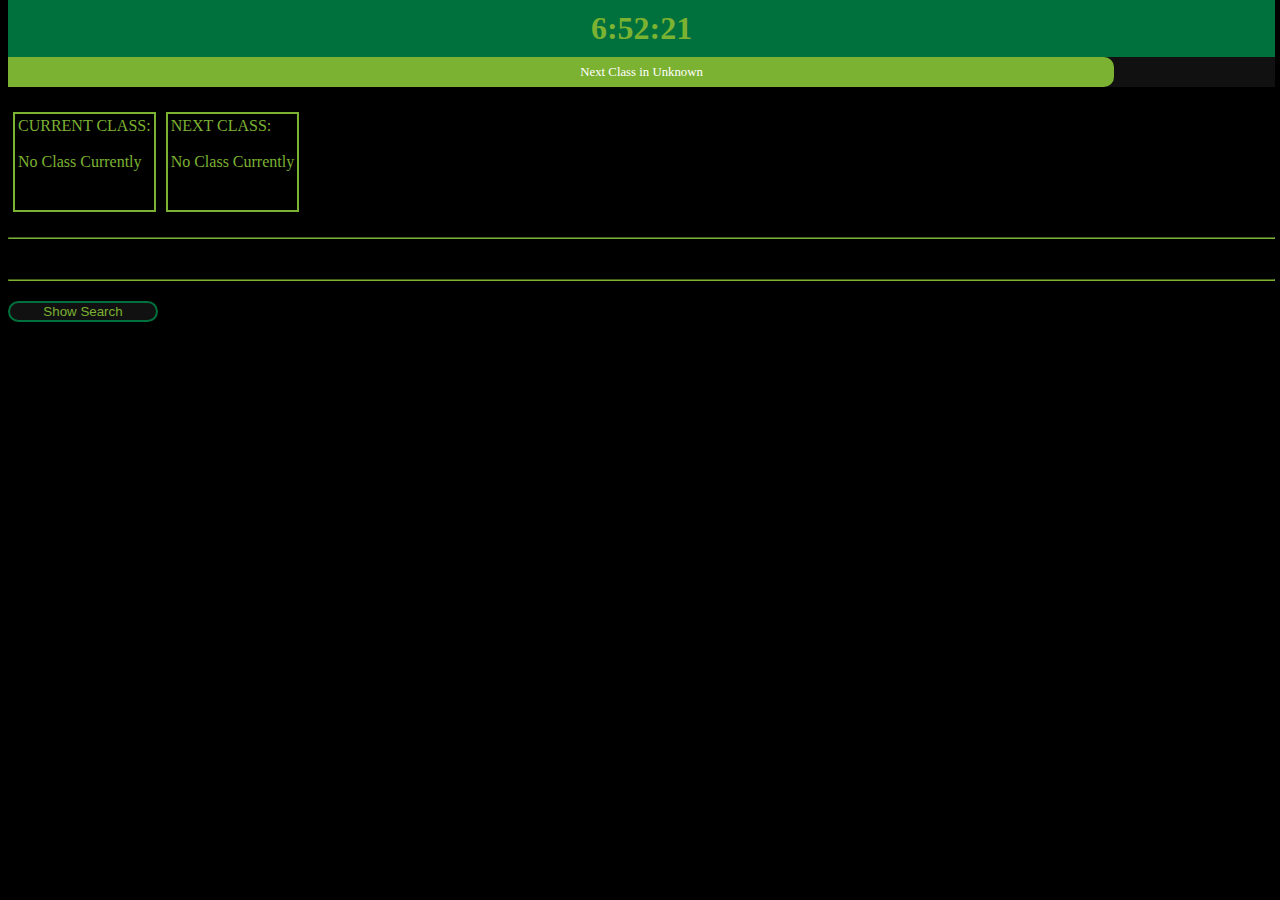
<file: index.html>
<!DOCTYPE html>
<html>
	<head>
		<title>Schedule</title>
		<link rel="stylesheet" type="text/css" href="main.css"/>
		<link rel="SHORTCUT ICON" href="favicon.ico"/>
	</head>
	<div id="wrapper">
		<header>
			<h1 id="currentTime">--:--:--</h1>
		</header>
		<div id="progressBarWrapper">
			<div id="progressBar"></div>
			<span id="progressText">&nbsp;Hourly Progress</span>
		</div>
		<body onkeyup="new function(event){if(window.event.keyCode == 192)sts()}">
			<div id = content>Loading...</div>
			<hr>
			<div id="mySections">
				<div class="dayOfWeek"><span class="dowHeader">Sunday</span><div id="sunday"></div></div>
			</div>
			<hr>
			<div id="searchWrapper">
				<button onclick="showHideSearchArea()" id="toggleHidden">Show Search</button>
				<br/>
				<div id="courseSearch">
					<br>
					Search Courses:
					<input id="subj" type="search" onkeyup="updateResults(this.value)"/>
				</div>
				<table id="searchResults"></table>
			</div>
			<script src="main.js"></script>
		</body>
	</div>
</html>
</file>
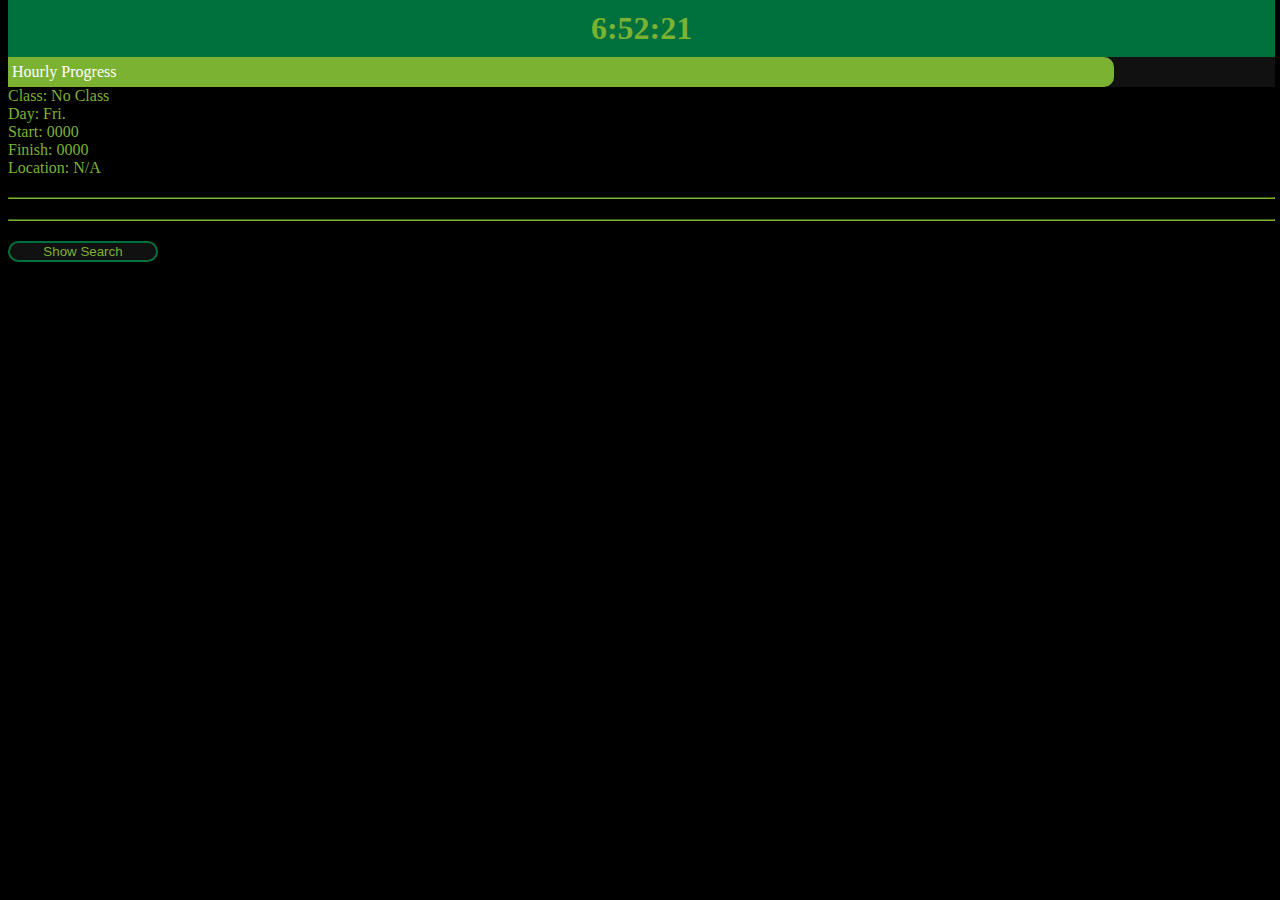
<file: schedule/index.html>
<!DOCTYPE html>
<html>
	<head>
		<title>Schedule</title>
		<link rel="stylesheet" type="text/css" href="main.css"/>
		<link rel="SHORTCUT ICON" href="favicon.ico"/>
	</head>
	<div id="wrapper">
		<header>
			<h1 id="currentTime">--:--:--</h1>
		</header>
		<div id="progressBarWrapper">
			<div id="progressBar">&nbsp;Hourly Progress</div>
		</div>
		<body>
			<div id = content>Loading...</div>
			<hr>
			<div id="mySections">
			</div>
			<hr>
			<div id="searchWrapper">
				<button onclick="showHideSearchArea()" id="toggleHidden">Show Search</button>
				<br/>
				<div id="courseSearch">
					Days are 0-6 corresponding with Sunday-Saturday<br />
					Search Courses:
					<input id="subj" type="search" onkeyup="updateResults(this.value)"/>
				</div>
				<table id="searchResults"></table>
			</div>
			<script src="main.js"></script>
		</body>
	</div>
</html>
</file>
<file: main.css>
#wrapper {

	font-family: verdana;
}

#content {
	margin-top: 20px;
}

body {
	color: #7CB232;
	margin-top: 0px;
	background-color: black;
}

hr {
	border-color: #7CB232;
	margin: 20px 0px 20px 0px;
}

td {
	padding: 10px;
	border: 2px solid white;
	border-color: #7CB232;
}

span.title:hover::before {
	display: block;
	background-color: #7CB232;
	color: white;
	position: absolute;
	padding: 5px;
	content: attr(data-tooltip);
	border: 2px solid #181818;
}

#currentTime {
	background-color: #00703C;
	text-align: center;
	padding-top: 10px;
	padding-bottom: 10px;
	font-weight: 30pt;
	margin:0;

}

#progressBarWrapper {
	height: 30px;
	background-color: #111;
	color: white;
	line-height: 30px;
}

#progressBar {
	height: 100%;
	background-color: #7CB232;
	border-radius: 0px 10px 10px 0px;
	white-space: nowrap;
	text-align: center;
}

#progressText {
	display: block;
	position: relative;
	top: -100%;
	text-align: center;
	font-size: 80%;
}

#currentClass {
	border: 2px solid #7CB232;
	display: inline-block;
	margin: 5px;
	padding: 3px;
}

#nextClass {
	border: 2px solid #7CB232;
	display: inline-block;
	margin: 5px;
	padding: 3px;
}

#mySections{
	overflow: auto;
  white-space: nowrap;
}

.dayOfWeek {
	display: inline-block;
  vertical-align:top;
  white-space:normal;
	padding: 3px;
	margin: 5px;
	border: 1px solid green;
	min-width: 75px;
}

.dowHeader {
	display: block;
	text-align: center;
}

.mySectionResult {
	font-size: 8pt;
	border: 2px solid #7CB232;
	padding: 7px;
	margin: 5px;
	width: 150px;
	float: left;
}

.mySectionResult:hover {
	background-color: #181818;
}

.remove {
	color: orange;
	cursor:pointer;
}

#searchWrapper {

}

#courseSearch {
	visibility: hidden;
}

#subj {
	background-color: inherit;
	color: inherit;
}

#searchResults {
	visibility: hidden;
}

/*Toggle Visibily of Search area button*/
button {
	border-color: #00703C;
	border-style: solid;
	color: inherit;
	background-color: #111;
	border-radius: 15px;
}

#toggleHidden {
	width: 150px;
}
</file>
<file: schedule/main.css>
#wrapper {

	font-family: verdana;
}

body {
	color: #7CB232;
	margin-top: 0px;
	background-color: black;
}

hr {
	border-color: #7CB232;
	margin: 20px 0px 20px 0px;
}

td {
	padding: 10px;
	border: 2px solid white;
	border-color: #7CB232;
}

#currentTime {
	background-color: #00703C;
	text-align: center;
	padding-top: 10px;
	padding-bottom: 10px;
	font-weight: 30pt;
	margin:0;

}

#progressBarWrapper {
	height: 30px;
	background-color: #111;
	color: white;
	line-height: 30px;
}

#progressBar {
	height: 100%;
	background-color: #7CB232;
	border-radius: 0px 10px 10px 0px;
	white-space: nowrap;
}

.mySectionResult {
	font-size: 8pt;
	display: inline-block;
	border: 2px solid #7CB232;
	padding: 3px;
	margin: 5px;
}

.remove {
	color: orange;
	cursor:pointer;
}

#searchWrapper {

}

#courseSearch {
	visibility: hidden;
}

#subj {
	background-color: inherit;
	color: inherit;
}

#searchResults {
	visibility: hidden;
}

/*Toggle Visibily of Search area button*/
button {
	border-color: #00703C;
	border-style: solid;
	color: inherit;
	background-color: #111;
	border-radius: 15px;
}

#toggleHidden {
	width: 150px;
}
</file>
